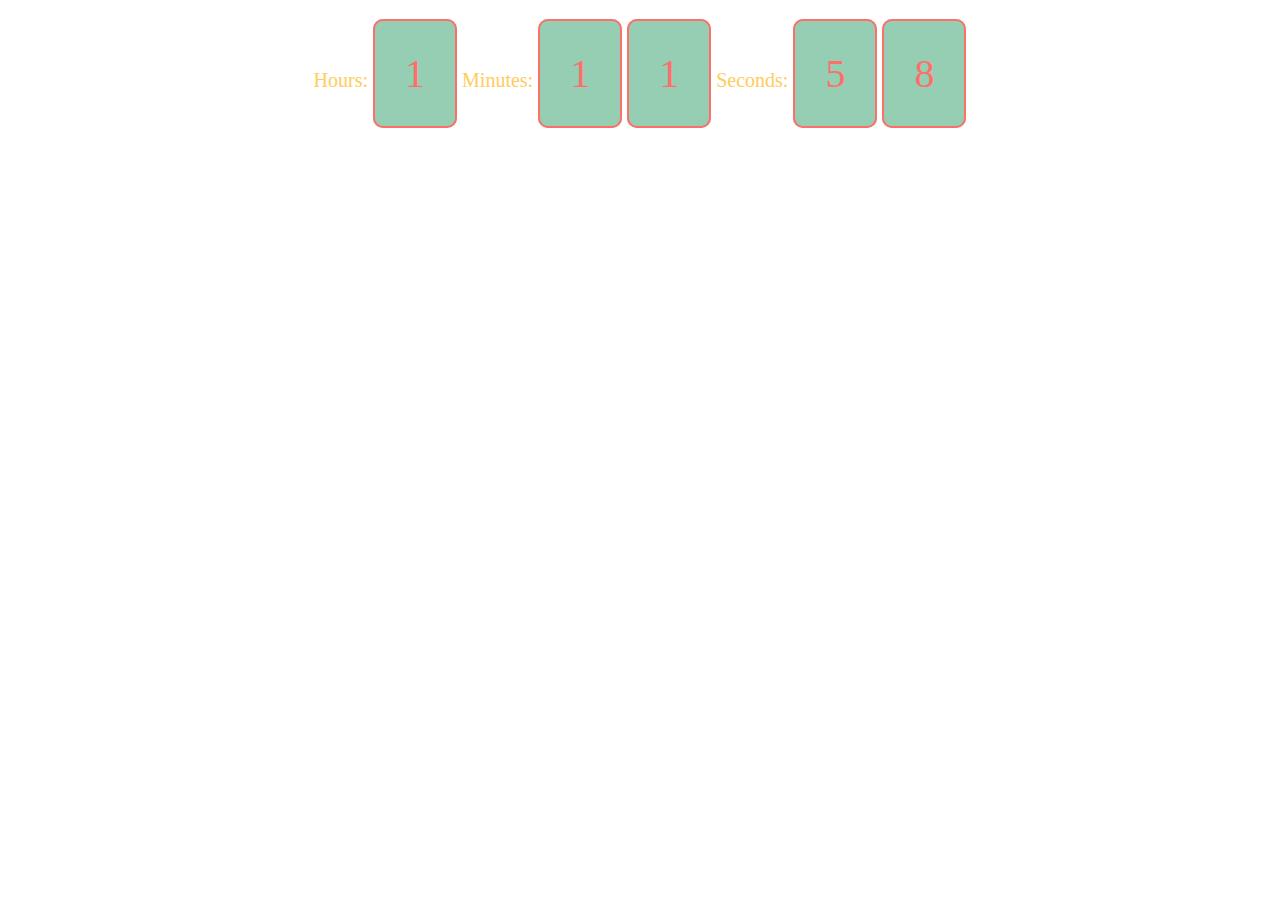
<file: banner/index.html>
<!DOCTYPE html>
<html lang="en">
  <head>
    <meta charset="UTF-8" />
    <meta http-equiv="X-UA-Compatible" content="IE=edge" />
    <meta name="viewport" content="width=device-width, initial-scale=1.0" />
    <title>Document</title>
    <link rel="stylesheet" href="/banner/style.css">
  </head>
  <body>
    <div class="container">
        <span>Hours:</span>
        <small id="hours" class="clock">1</small>
        <span>Minutes:</span>
        <small id="minutes1" class="clock">1</small>
        <small id="minutes2" class="clock">1</small>
        <span>Seconds:</span>
        <small id="seconds1" class="clock">5</small>
        <small id="seconds2" class="clock">9</small>
    </div>
  </body>

  <script src="/banner/index.js"></script>
</html>
</file>
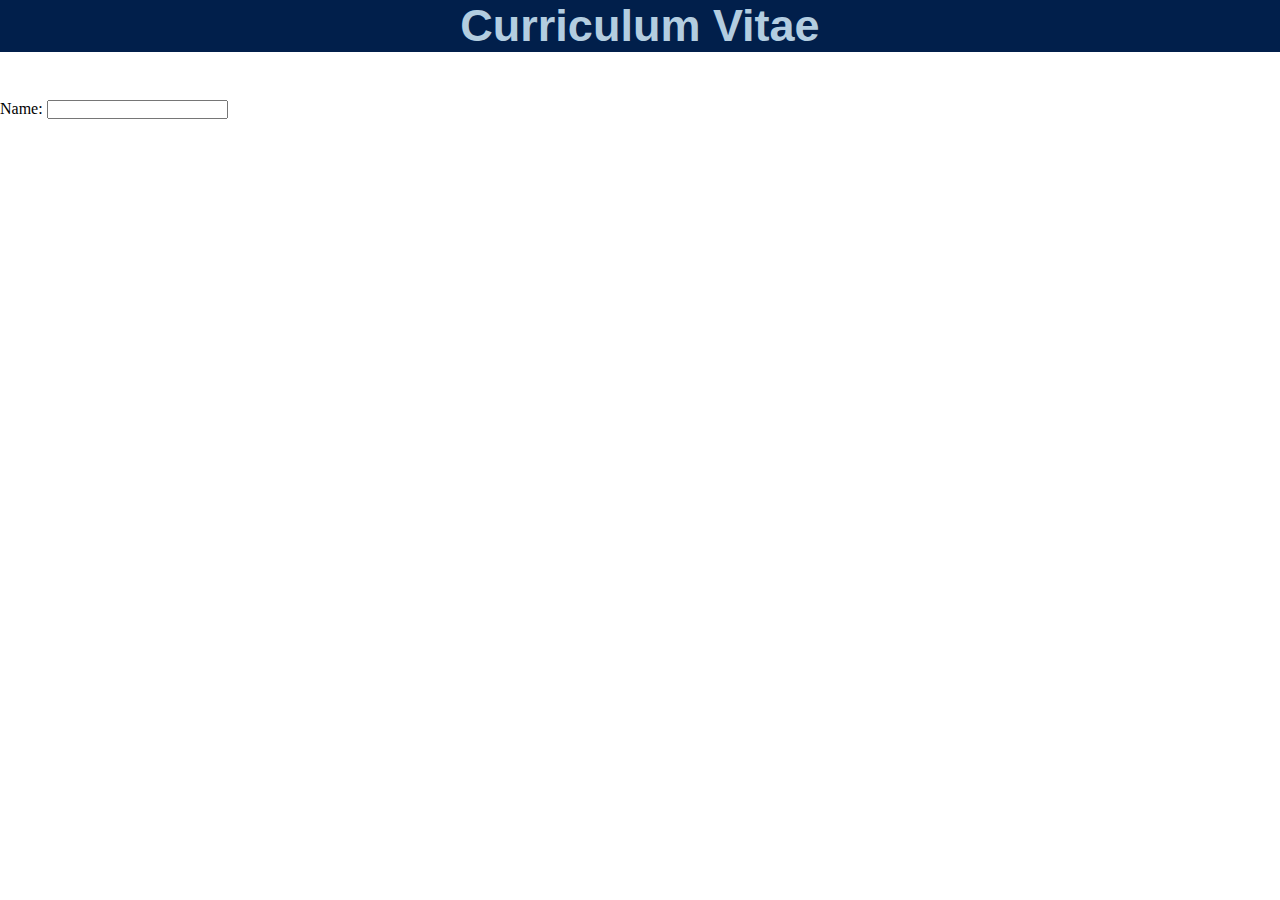
<file: CV/index.html>
<!DOCTYPE html>
<html lang="en">
  <head>
    <meta charset="UTF-8" />
    <meta http-equiv="X-UA-Compatible" content="IE=edge" />
    <meta name="viewport" content="width=device-width, initial-scale=1.0" />
    <title>Document</title>
    <link rel="stylesheet" href="/CV/cv.css">
  </head>
  <body>
    <div class="container">
        <div class="header" id="header"></div>
        <div class="body-input" id="body-input">
            <label for="">Name:</label>
            <input type="text" id="inputName">
        </div>
    </div>
  </body>
  <script src="/CV/header.js"></script>
</html>
</file>
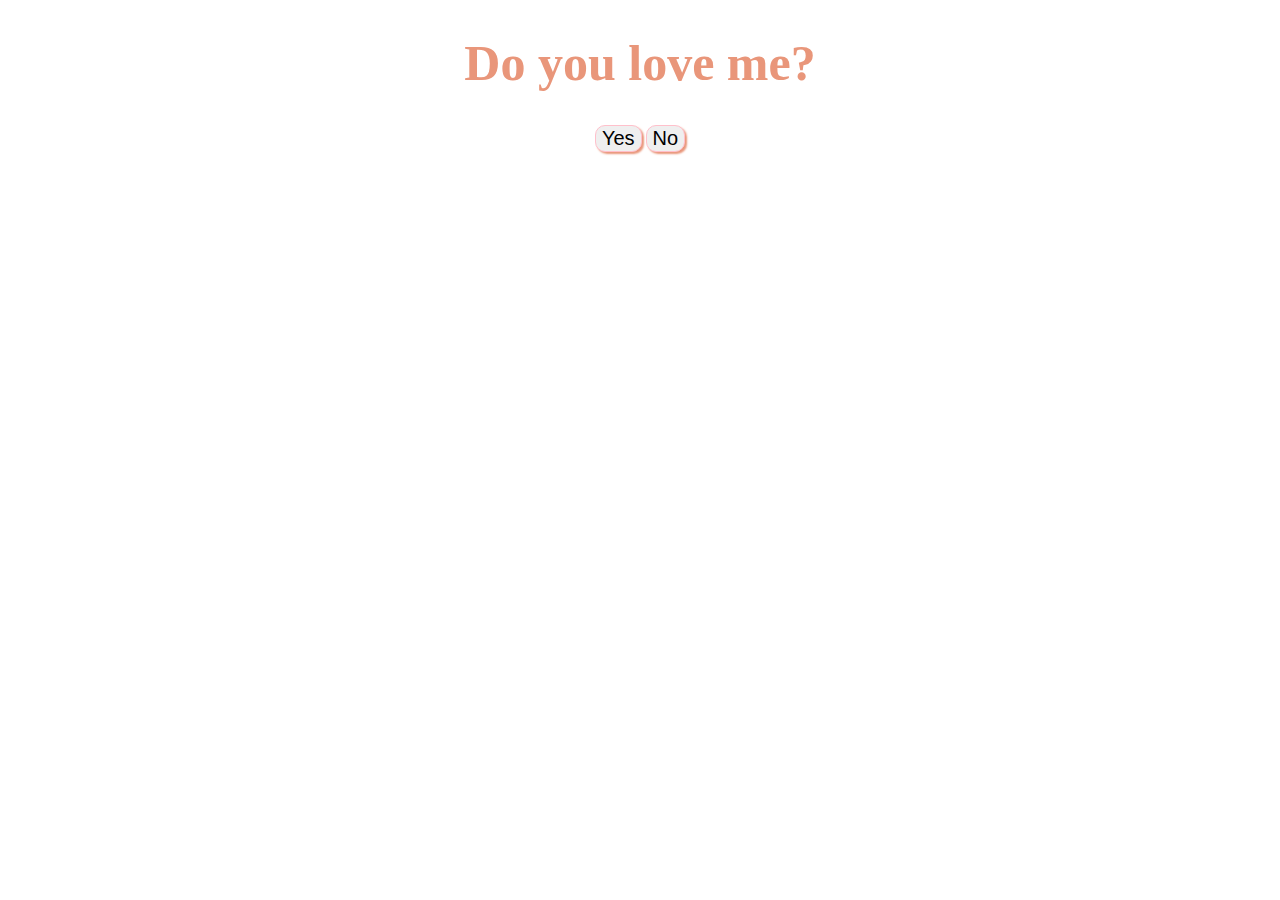
<file: Demo/index.html>
<!DOCTYPE html>
<html lang="en">
  <head>
    <meta charset="UTF-8" />
    <meta http-equiv="X-UA-Compatible" content="IE=edge" />
    <meta name="viewport" content="width=device-width, initial-scale=1.0" />
    <title>Document</title>
    <style>
      h1 {
        color: darksalmon;
        /* background-color: rgb(255, 99, 71); */
        text-align: center;
        font-size: 50px;
        font-family: Cambria, Cochin, Georgia, Times, 'Times New Roman', serif;
      }
      body {
        text-align: center;
      }
      input {
        font-size: 20px;
        box-shadow: 2px 2px 2px darksalmon;
        border-radius: 10px;
        border: 1px solid pink;
      }
    </style>
  </head>
  <body>
    <h1 id="header">Do you love me?</h1>
    <input type="button" value="Yes" id="isYes">
    <input type="button" id="button" value="No" style="position: relative;" >
  </body>
  
  <script>
    // const animals = [1, 2, 5, 7, 8, 9, 10];
    // let map = animals.map((value, index, array) => {
    //   if (value % 3 == 0) {
    //     return value;
    //   }
    // });
    // console.log(map);
    // // for (let i = 0; i < map.length; i++){
    // //     if(map[i] == true) {
    // //         console.log(i);
    // //     }
    // // }
    // let sum = 0;
    // animals.forEach((value, index) => {
    //   sum += value;
    // });
    // console.log(sum);

    // function greed(name){
    //     console.log(name);
    // }
    // greed(name());

    
    // function name(){
    //     return "Yen";
    // }

  </script>
  <script src="/Demo/demoObj.js"></script>
  <script src="/Demo/demoDOM.js"></script>
</html>
</file>
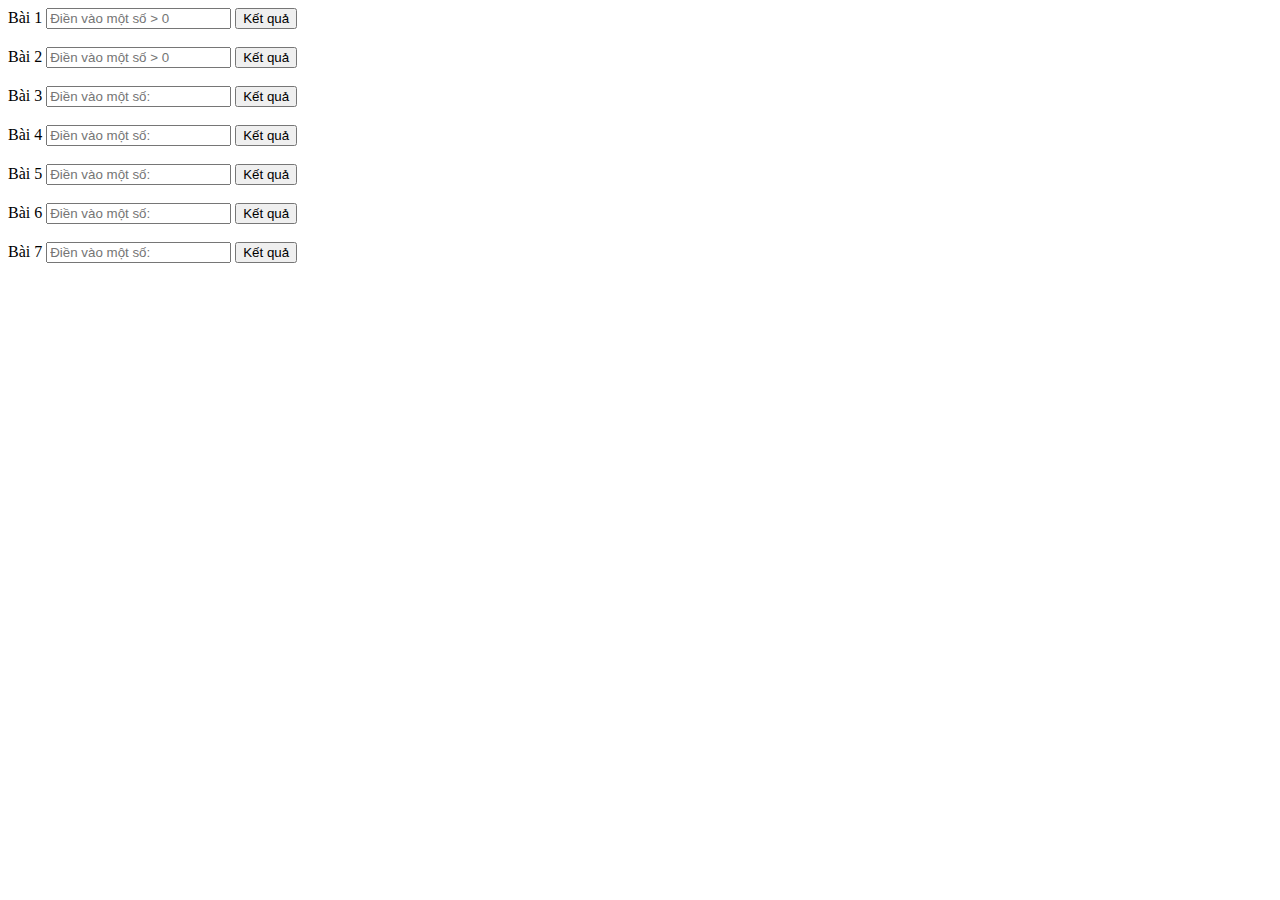
<file: Practice For/index.html>
<!DOCTYPE html>
<html lang="en">
<head>
    <meta charset="UTF-8">
    <meta http-equiv="X-UA-Compatible" content="IE=edge">
    <meta name="viewport" content="width=device-width, initial-scale=1.0">
    <title>Document</title>
</head>
<body>
    <label for="">Bài 1</label>
    <input type="number" id="stage1" placeholder="Điền vào một số > 0">
    <input type="button" id="btn1" value="Kết quả"> <br> <br>
    <label for="">Bài 2</label>
    <input type="number" id="stage2" placeholder="Điền vào một số > 0">
    <input type="button" id="btn2" value="Kết quả"> <br> <br>
    <label for="">Bài 3</label>
    <input type="number" id="stage3" placeholder="Điền vào một số:">
    <input type="button" id="btn3" value="Kết quả"> <br> <br>
    <label for="">Bài 4</label>
    <input type="number" id="stage4" placeholder="Điền vào một số:">
    <input type="button" id="btn4" value="Kết quả"> <br> <br>
    <label for="">Bài 5</label>
    <input type="number" id="stage5" placeholder="Điền vào một số:">
    <input type="button" id="btn5" value="Kết quả"> <br> <br>
    <label for="">Bài 6</label>
    <input type="number" id="stage6" placeholder="Điền vào một số:">
    <input type="button" id="btn6" value="Kết quả"> <br> <br>
    <label for="">Bài 7</label>
    <input type="number" id="stage7" placeholder="Điền vào một số:">
    <input type="button" id="btn7" value="Kết quả"> <br> <br>
</body>
<script src="/Practice For/Js For/Stage1.js"></script>
<script src="/Practice For/Js For/Stage2.js"></script>
<script src="/Practice For/Js For/Stage3.js"></script>
<script src="/Practice For/Js For/Stage4.js"></script>
<script src="/Practice For/Js For/Stage5.js"></script>
<script src="/Practice For/Js For/Stage6.js"></script>
<script src="/Practice For/Js For/Stage7.js"></script>
</html>
</file>
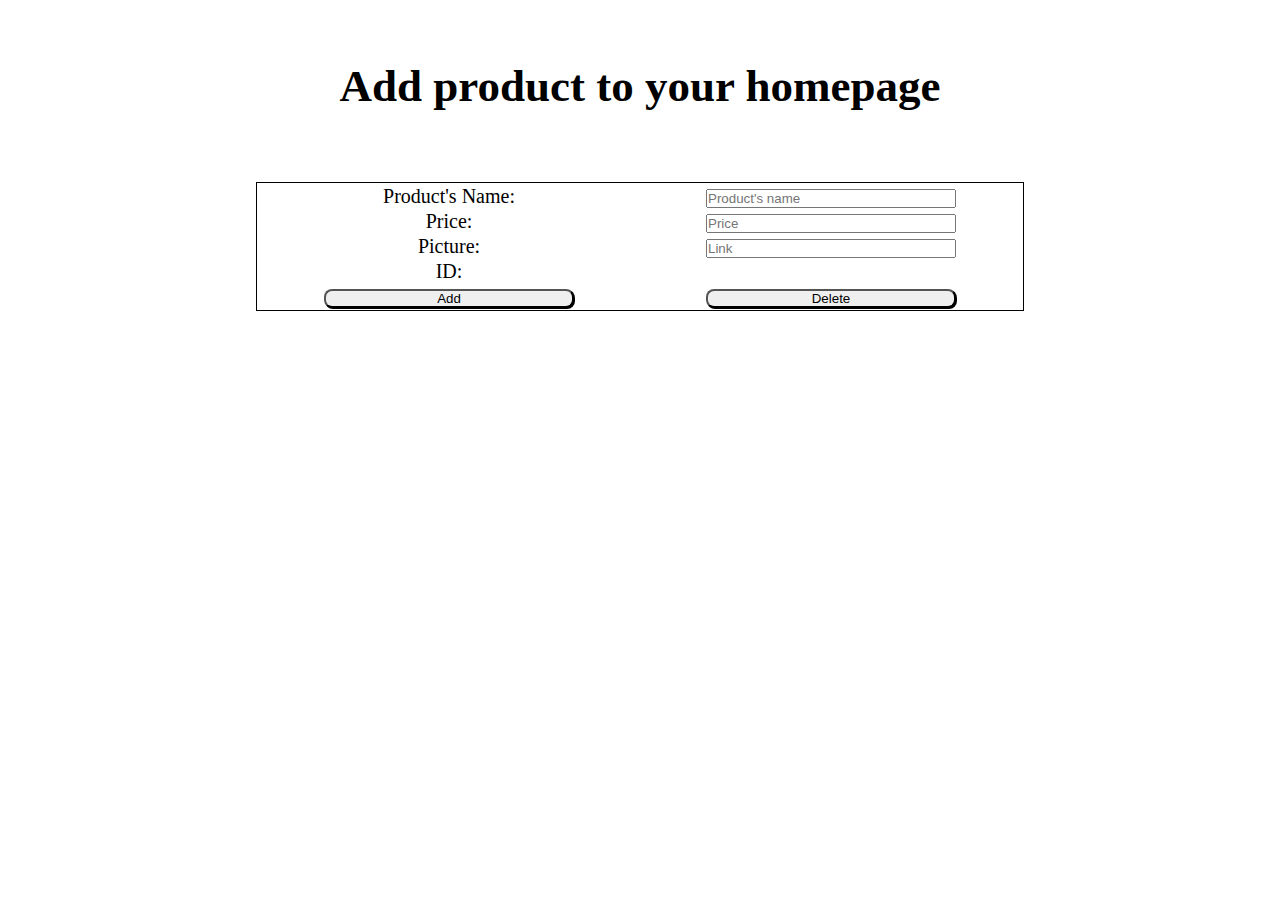
<file: product.html>
<!DOCTYPE html>
<html lang="en">
<head>
    <meta charset="UTF-8">
    <meta http-equiv="X-UA-Compatible" content="IE=edge">
    <meta name="viewport" content="width=device-width, initial-scale=1.0">
    <title>Document</title>
    <style>
        * {
            margin: 0;
            padding: 0;
            box-sizing: border-box;
        }
        table {
            margin-top: 50px;
            align-items: center;
            /* position: absolute; */
        }
        .header {
            margin-top: 40px;
            padding: 20px;
            text-align: center;
            font-size: 30px;
            font-family: Cambria, Cochin, Georgia, Times, 'Times New Roman', serif;
        }
        .bodyContent {
            text-align: center;
            width: 60%;
            position: absolute;
            left: 20%;
            font-size: 20px;
        }
        table {
            border: 1px solid black;
            width: 100%;
            height: 100%;
        }
        table input {
            width: 250px;
        }
        .button input{
            border-radius: 8px;
            box-shadow: 1px 1px ;
        }
        .button input:hover{
            cursor: pointer;
        }
    </style>
</head>
<body>
    <div class="header" id="header"></div>
    <div class="bodyContent" id="bodyContent">
        <!-- <table>
            <tr>
                <td><label for="">Product's Name:</label></td>
                <td><input type="text" placeholder="Product's name" class="inputInfo"></td>
            </tr>
            <tr>
                <td><label for="">Price:</label></td>
                <td><input type="number" placeholder="Price" class="inputInfo"></td>
            </tr>
            <tr>
                <td><label for="">Picture:</label></td>
                <td><input type="text" placeholder="Link" class="inputInfo"></td>
            </tr>
            <tr>
                <td><label for="">ID:</label></td>
                <td id="productID"></td>
            </tr>
            <tr class="button">
                <td><input type="button" value="Add"></td>
                <td><input type="button" value="Delete"></td>
            </tr>
        </table> -->
    </div>
    <!-- <img src="/IMG/lambo-1.jpg" alt=""> -->
</body>
    <script src="/addProduct.js"></script>
</html>
</file>
<file: banner/style.css>
* {
    margin: 0;
    padding: 0;
    box-sizing: border-box;
}
.container {
    margin-top: 50px;
    font-size: 20px;
    text-align: center;
}
span {
    color: #ffcc5c;
    font-family: Cambria, Cochin, Georgia, Times, 'Times New Roman', serif;
}
.clock {
    padding: 30px;
    border: 2px solid #ff6f69;
    border-radius: 10px;
    color: #ff6f69;
    font-size: 40px;
    background-color: #96ceb4 ;
}
</file>
<file: CV/cv.css>
* {
    margin: 0;
    padding: 0;
    box-sizing: border-box;
}

.header {
    font-size: 30px;
    font-family:'Segoe UI', Tahoma, Geneva, Verdana, sans-serif;
    text-align: center;
    background-color: #011f4b;
    color: #b3cde0;
    position: fixed;
    top: 0;
    width: 100%;
}

.body-input {
    margin-top: 100px;
}
</file>
